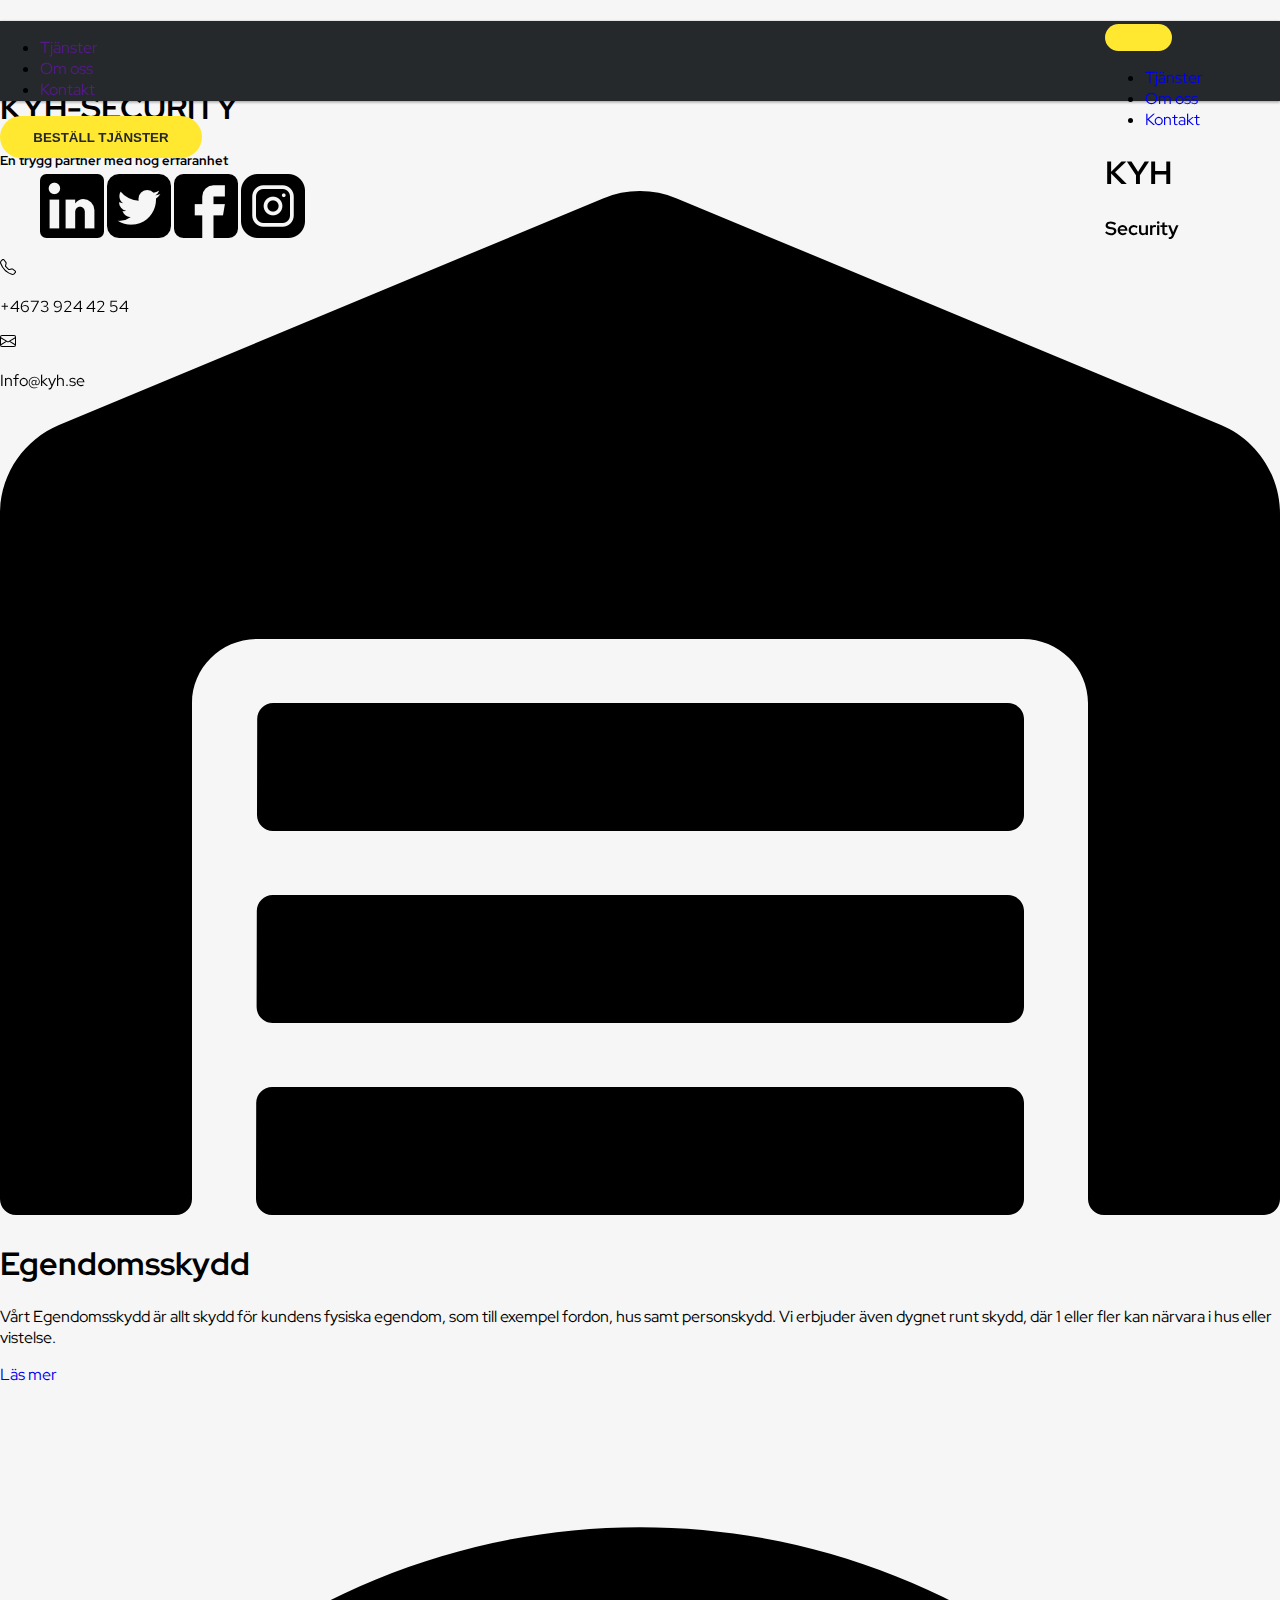
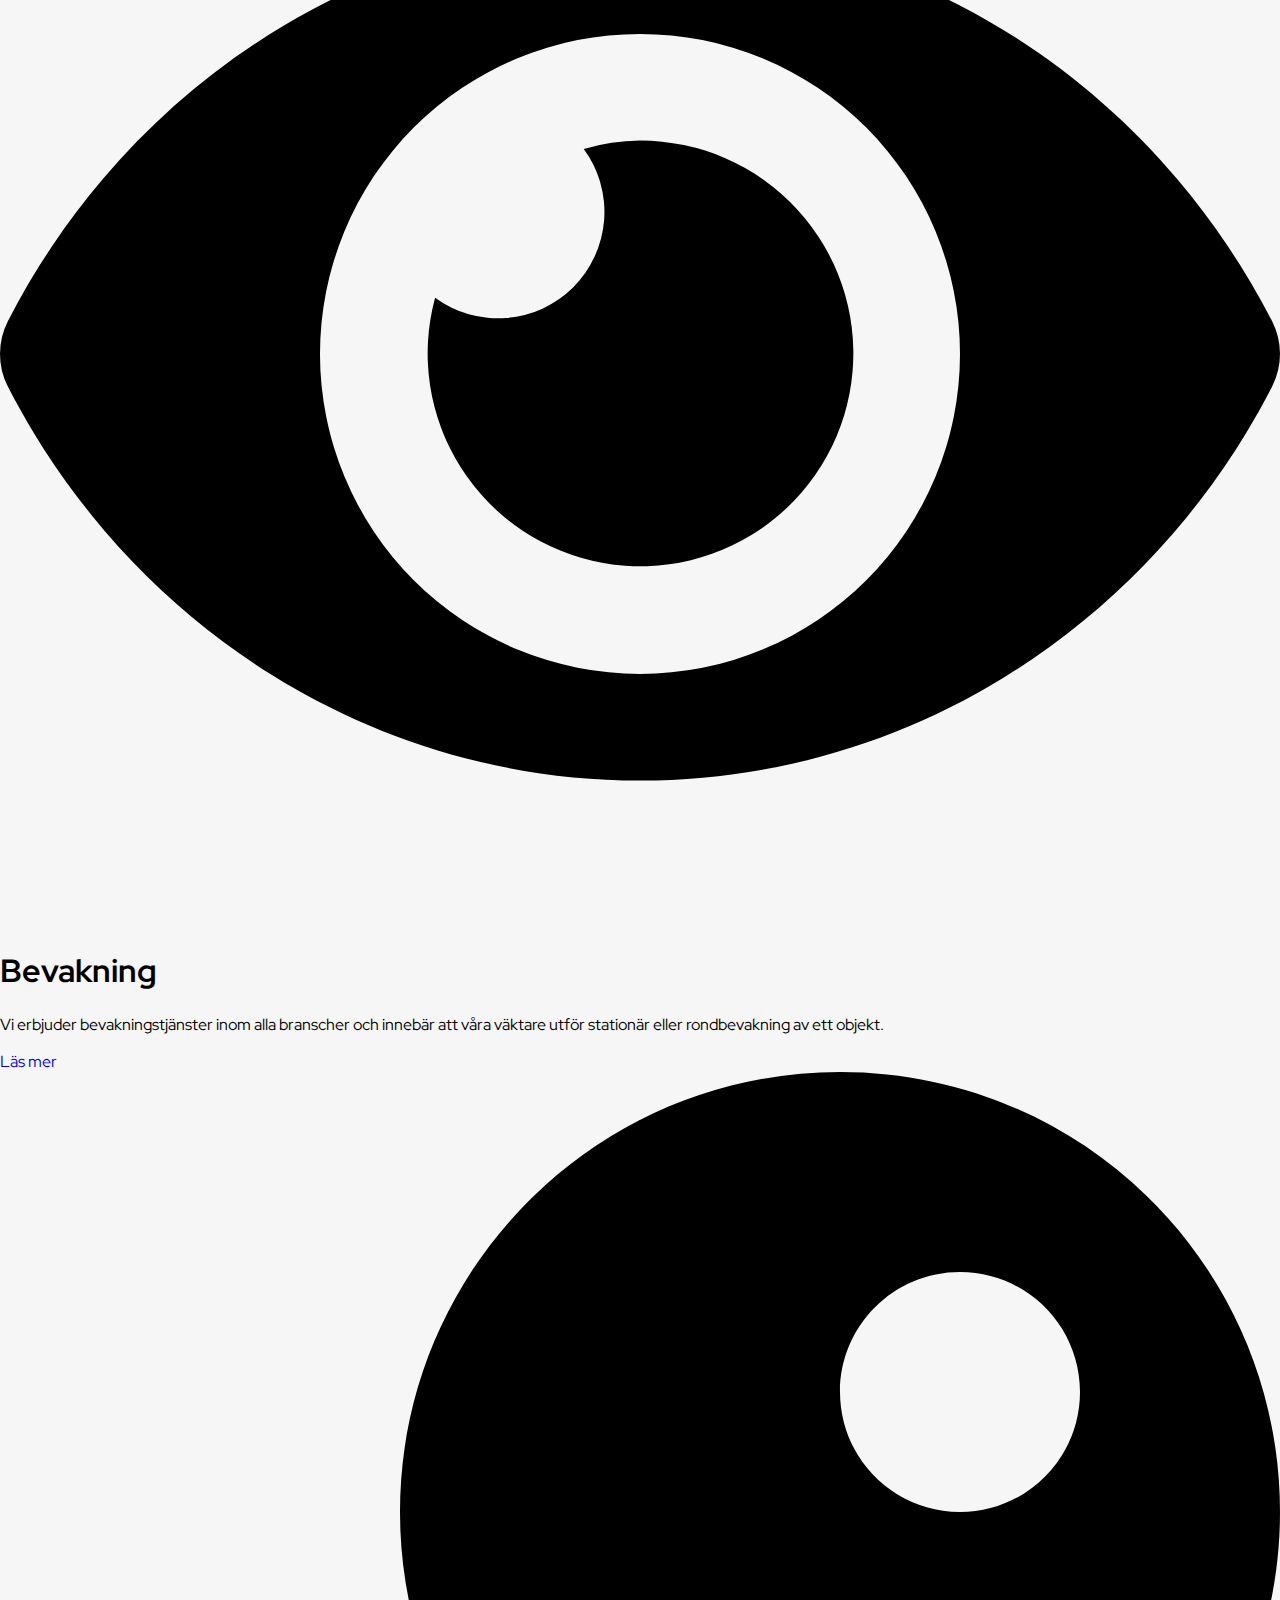
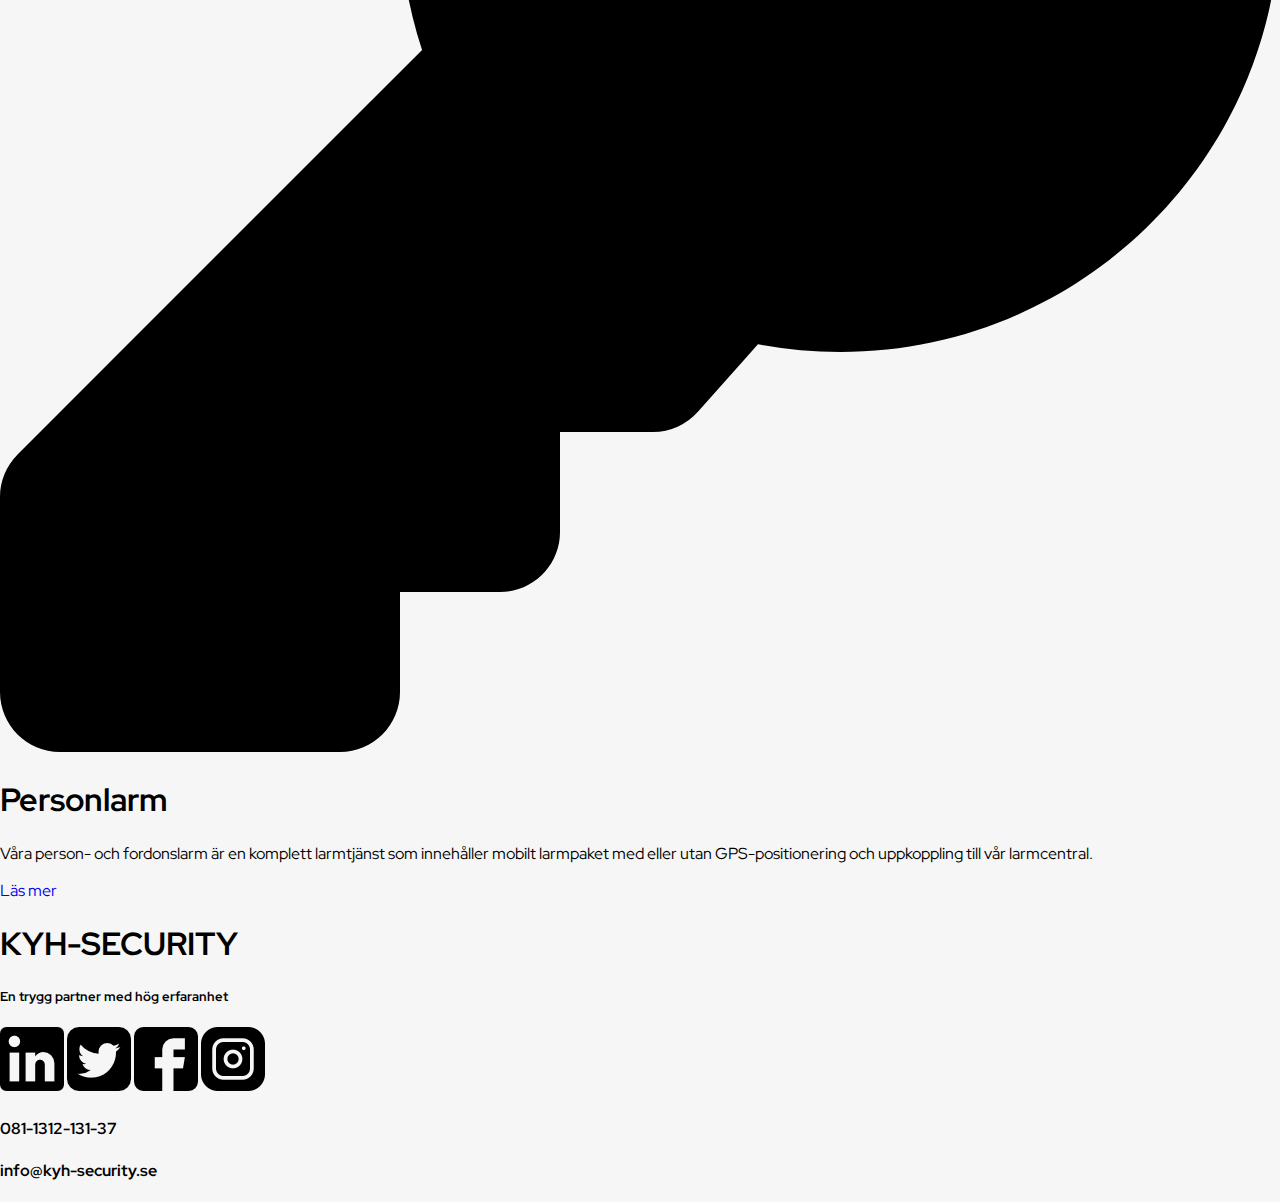
<file: sites/index.html>
<!DOCTYPE html>
<html lang="en">
  <head>
    <meta charset="UTF-8" />
    <meta http-equiv="X-UA-Compatible" content="IE=edge" />
    <meta name="viewport" content="width=device-width, initial-scale=1.0" />
    <link rel="stylesheet" href="../assets/css/style.css" />
    <title>Document</title>
  </head>
  <body>
    <header>
      <nav id="navbar" class="navbar">
        <div class="burger">
          <button id="toggle-btn">
            <div class="burger-item"></div>
            <div class="burger-item"></div>
            <div class="burger-item"></div>
          </button>
        </div>
        <div class="nav-links">
          <ul>
            <li class="list-item">
              <a href="./services.html">Tjänster</a>
            </li>
            <li class="list-item">
              <a href="./about.html">Om oss</a>
            </li>
            <li class="list-item">
              <a href="./contact.html">Kontakt</a>
            </li>
          </ul>
        </div>
        <div class="logo">
          <h1>KYH</h1>
          <h3>Security</h3>
        </div>
      </nav>
      <div id="toggle-menu" class="toggle-menu">
        <div class="toggle-link">
          <ul>
            <li class="toggle-list-item">
              <a href="">Tjänster</a>
            </li>
            <li class="toggle-list-item">
              <a href="">Om oss</a>
            </li>
            <li class="toggle-list-item">
              <a href="">Kontakt</a>
            </li>
          </ul>
        </div>
        <div class="toggle-btn">
          <button class="toggle-button">Beställ Tjänster</button>
        </div>
        <div class="devider">
          <div class="devider-item"></div>
        </div>
        <div class="toggle-contact">
          <div class="toggle-social-media">
            <ul>
              <a href="">
                <img src="../assets/img/linkedin-logo.png" alt="" />
              </a>
              <a href="">
                <img src="../assets/img/twitter-sign.png" alt="" />
              </a>
              <a href="">
                <img src="../assets/img/facebook(1).png" alt="" />
              </a>
              <a href="">
                <img src="../assets/img/instagram(1).png" alt="" />
              </a>
            </ul>
          </div>
          <div class="toggle-contact-icons">
            <div class="tel item">
              <svg
                xmlns="http://www.w3.org/2000/svg"
                width="16"
                height="16"
                fill="currentColor"
                class="bi bi-telephone"
                viewBox="0 0 16 16"
              >
                <path
                  d="M3.654 1.328a.678.678 0 0 0-1.015-.063L1.605 2.3c-.483.484-.661 1.169-.45 1.77a17.568 17.568 0 0 0 4.168 6.608 17.569 17.569 0 0 0 6.608 4.168c.601.211 1.286.033 1.77-.45l1.034-1.034a.678.678 0 0 0-.063-1.015l-2.307-1.794a.678.678 0 0 0-.58-.122l-2.19.547a1.745 1.745 0 0 1-1.657-.459L5.482 8.062a1.745 1.745 0 0 1-.46-1.657l.548-2.19a.678.678 0 0 0-.122-.58L3.654 1.328zM1.884.511a1.745 1.745 0 0 1 2.612.163L6.29 2.98c.329.423.445.974.315 1.494l-.547 2.19a.678.678 0 0 0 .178.643l2.457 2.457a.678.678 0 0 0 .644.178l2.189-.547a1.745 1.745 0 0 1 1.494.315l2.306 1.794c.829.645.905 1.87.163 2.611l-1.034 1.034c-.74.74-1.846 1.065-2.877.702a18.634 18.634 0 0 1-7.01-4.42 18.634 18.634 0 0 1-4.42-7.009c-.362-1.03-.037-2.137.703-2.877L1.885.511z"
                />
              </svg>
              <p>+4673 924 42 54</p>
            </div>
            <div class="mail item">
              <svg
                xmlns="http://www.w3.org/2000/svg"
                width="16"
                height="16"
                fill="currentColor"
                class="bi bi-envelope"
                viewBox="0 0 16 16"
              >
                <path
                  d="M0 4a2 2 0 0 1 2-2h12a2 2 0 0 1 2 2v8a2 2 0 0 1-2 2H2a2 2 0 0 1-2-2V4Zm2-1a1 1 0 0 0-1 1v.217l7 4.2 7-4.2V4a1 1 0 0 0-1-1H2Zm13 2.383-4.708 2.825L15 11.105V5.383Zm-.034 6.876-5.64-3.471L8 9.583l-1.326-.795-5.64 3.47A1 1 0 0 0 2 13h12a1 1 0 0 0 .966-.741ZM1 11.105l4.708-2.897L1 5.383v5.722Z"
                />
              </svg>
              <p>Info@kyh.se</p>
            </div>
          </div>
        </div>
      </div>
    </header>

    <main>
      <section class="header">
        <div class="header-text">
          <h1>Vi kan säkerhet.</h1>

        </div>
      </section>
      <section class="cards">
        <div class="card-header">
          <h1>KYH-SECURITY</h1>
          <h5>En trygg partner med hög erfaranhet</h5>
        </div>
        <div class="card-container">
          <div class="card-item c1">
            <svg aria-hidden="true" focusable="false" data-prefix="fas" data-icon="warehouse" class="svg-inline--fa fa-warehouse fa-w-20" role="img" xmlns="http://www.w3.org/2000/svg" viewBox="0 0 640 512"><path fill="currentColor" d="M504 352H136.4c-4.4 0-8 3.6-8 8l-.1 48c0 4.4 3.6 8 8 8H504c4.4 0 8-3.6 8-8v-48c0-4.4-3.6-8-8-8zm0 96H136.1c-4.4 0-8 3.6-8 8l-.1 48c0 4.4 3.6 8 8 8h368c4.4 0 8-3.6 8-8v-48c0-4.4-3.6-8-8-8zm0-192H136.6c-4.4 0-8 3.6-8 8l-.1 48c0 4.4 3.6 8 8 8H504c4.4 0 8-3.6 8-8v-48c0-4.4-3.6-8-8-8zm106.5-139L338.4 3.7a48.15 48.15 0 0 0-36.9 0L29.5 117C11.7 124.5 0 141.9 0 161.3V504c0 4.4 3.6 8 8 8h80c4.4 0 8-3.6 8-8V256c0-17.6 14.6-32 32.6-32h382.8c18 0 32.6 14.4 32.6 32v248c0 4.4 3.6 8 8 8h80c4.4 0 8-3.6 8-8V161.3c0-19.4-11.7-36.8-29.5-44.3z"></path></svg>
            <h1>Egendomsskydd</h1>
            <p>
              Vårt Egendomsskydd är allt skydd för kundens fysiska egendom, som
              till exempel fordon, hus samt personskydd. Vi erbjuder även dygnet runt skydd, där
              1 eller fler kan närvara i hus eller vistelse. 
            </p>
            <a id="a-link" href="./services.html">Läs mer</a>

          </div>
          <div class="card-item c2">
 
            <svg aria-hidden="true" focusable="false" data-prefix="fas" data-icon="eye" class="svg-inline--fa fa-eye fa-w-18" role="img" xmlns="http://www.w3.org/2000/svg" viewBox="0 0 576 512"><path fill="currentColor" d="M572.52 241.4C518.29 135.59 410.93 64 288 64S57.68 135.64 3.48 241.41a32.35 32.35 0 0 0 0 29.19C57.71 376.41 165.07 448 288 448s230.32-71.64 284.52-177.41a32.35 32.35 0 0 0 0-29.19zM288 400a144 144 0 1 1 144-144 143.93 143.93 0 0 1-144 144zm0-240a95.31 95.31 0 0 0-25.31 3.79 47.85 47.85 0 0 1-66.9 66.9A95.78 95.78 0 1 0 288 160z"></path></svg>
            <h1>Bevakning</h1>
            <p>
              Vi erbjuder bevakningstjänster inom alla branscher och
              innebär att våra väktare utför stationär eller rondbevakning av
              ett objekt. 
            </p>
            <a id="a-link" href="./services.html">Läs mer</a>
          </div>
          <div class="card-item c3">
            <svg aria-hidden="true" focusable="false" data-prefix="fas" data-icon="key" class="svg-inline--fa fa-key fa-w-16" role="img" xmlns="http://www.w3.org/2000/svg" viewBox="0 0 512 512"><path fill="currentColor" d="M512 176.001C512 273.203 433.202 352 336 352c-11.22 0-22.19-1.062-32.827-3.069l-24.012 27.014A23.999 23.999 0 0 1 261.223 384H224v40c0 13.255-10.745 24-24 24h-40v40c0 13.255-10.745 24-24 24H24c-13.255 0-24-10.745-24-24v-78.059c0-6.365 2.529-12.47 7.029-16.971l161.802-161.802C163.108 213.814 160 195.271 160 176 160 78.798 238.797.001 335.999 0 433.488-.001 512 78.511 512 176.001zM336 128c0 26.51 21.49 48 48 48s48-21.49 48-48-21.49-48-48-48-48 21.49-48 48z"></path></svg>
            <h1>Personlarm</h1>
            <p>
              Våra person- och fordonslarm är en komplett larmtjänst som innehåller
              mobilt larmpaket med eller utan GPS-positionering och uppkoppling till vår larmcentral.
             
            </p>
            <a id="a-link" href="./services.html">Läs mer</a>

          </div>
        </div>

      </section>
    </main>


    <footer>
      <div class="display-text">
        <h1>KYH-SECURITY</h1>
        <h5>En trygg partner med hög erfaranhet</h5>
      </div>
      <div class="social-media">
        <a href="">
          <img src="../assets/img/linkedin-logo.png" alt="" />
        </a>
        <a href="">
          <img src="../assets/img/twitter-sign.png" alt="" />
        </a>
        <a href="">
          <img src="../assets/img/facebook(1).png" alt="" />
        </a>
        <a href="">
          <img src="../assets/img/instagram(1).png" alt="" />
        </a>
      </div>
      <div class="contact">
        <h4>081-1312-131-37</h4>
        <h4>info@kyh-security.se</h4>
      </div>
    </footer>



    <script src="/script.js"></script>
  </body>
</html>
<!--





-->
</file>
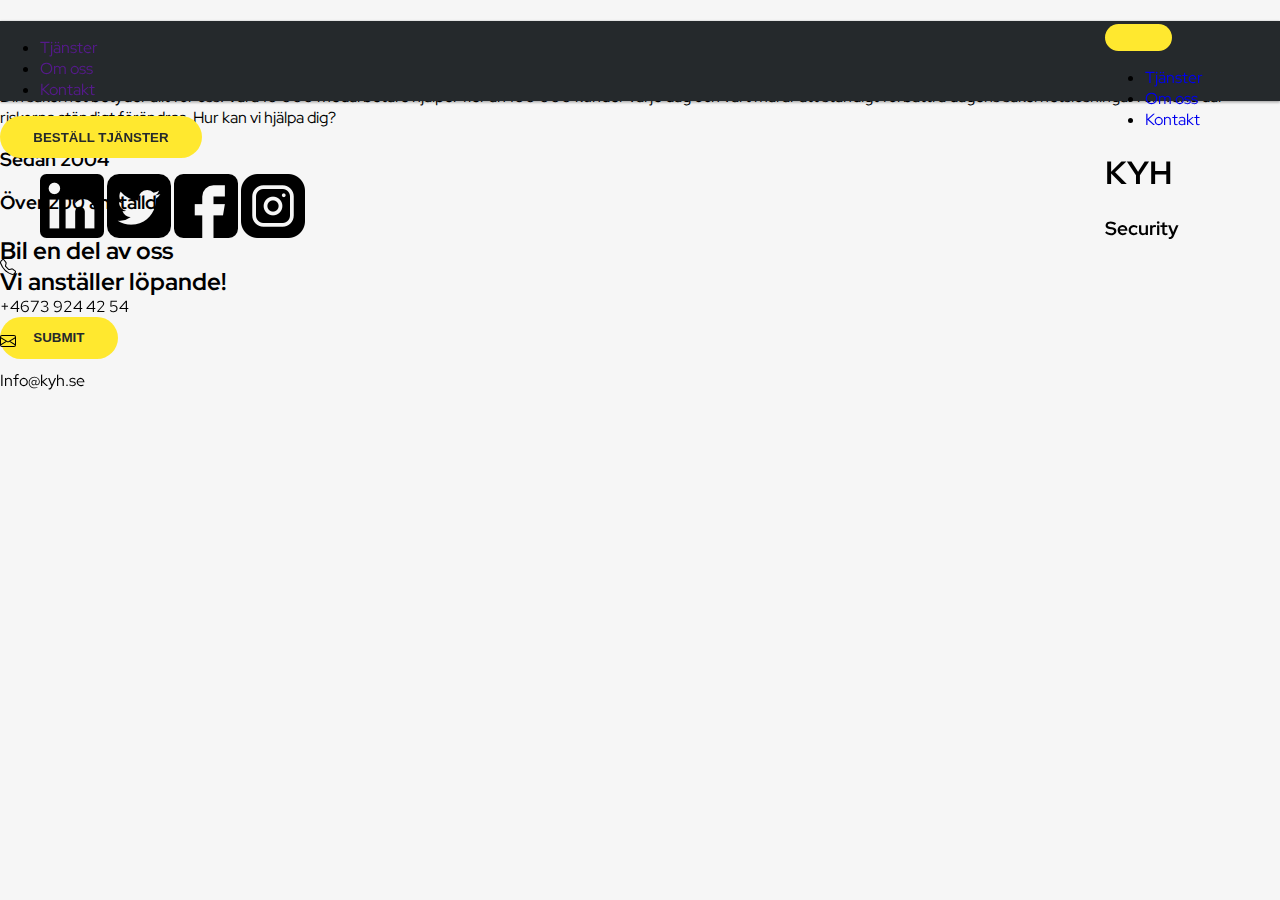
<file: about.html>
<!DOCTYPE html>
<html lang="en">
<head>
    <meta charset="UTF-8">
    <meta http-equiv="X-UA-Compatible" content="IE=edge">
    <meta name="viewport" content="width=device-width, initial-scale=1.0">
    <link rel="stylesheet" href="../assets/css/style.css"/>
    <title>kyh-security</title>
</head>
<body>

    <div class="container">
        <header>
            <nav id="navbar" class="navbar">
              <div class="burger">
                <button id="toggle-btn">
                  <div class="burger-item"></div>
                  <div class="burger-item"></div>
                  <div class="burger-item"></div>
                </button>
              </div>
              <div class="nav-links">
                <ul>
                  <li class="list-item">
                    <a href="./services.html">Tjänster</a>
                  </li>
                  <li class="list-item">
                    <a href="./about.html">Om oss</a>
                  </li>
                  <li class="list-item">
                    <a href="./contact.html">Kontakt</a>
                  </li>
                </ul>
              </div>
              <div class="logo">
                <h1>KYH</h1>
                <h3>Security</h3>
              </div>
            </nav>
            <div id="toggle-menu" class="toggle-menu">
              <div class="toggle-link">
                <ul>
                  <li class="toggle-list-item">
                    <a href="">Tjänster</a>
                  </li>
                  <li class="toggle-list-item">
                    <a href="">Om oss</a>
                  </li>
                  <li class="toggle-list-item">
                    <a href="">Kontakt</a>
                  </li>
                </ul>
              </div>
              <div class="toggle-btn">
                <button class="toggle-button">Beställ Tjänster</button>
              </div>
              <div class="devider">
                <div class="devider-item"></div>
              </div>
              <div class="toggle-contact">
                <div class="toggle-social-media">
                  <ul>
                    <a href="">
                      <img src="../assets/img/linkedin-logo.png" alt="" />
                    </a>
                    <a href="">
                      <img src="../assets/img/twitter-sign.png" alt="" />
                    </a>
                    <a href="">
                      <img src="../assets/img/facebook(1).png" alt="" />
                    </a>
                    <a href="">
                      <img src="../assets/img/instagram(1).png" alt="" />
                    </a>
                  </ul>
                </div>
                <div class="toggle-contact-icons">
                  <div class="tel item">
                    <svg
                      xmlns="http://www.w3.org/2000/svg"
                      width="16"
                      height="16"
                      fill="currentColor"
                      class="bi bi-telephone"
                      viewBox="0 0 16 16"
                    >
                      <path
                        d="M3.654 1.328a.678.678 0 0 0-1.015-.063L1.605 2.3c-.483.484-.661 1.169-.45 1.77a17.568 17.568 0 0 0 4.168 6.608 17.569 17.569 0 0 0 6.608 4.168c.601.211 1.286.033 1.77-.45l1.034-1.034a.678.678 0 0 0-.063-1.015l-2.307-1.794a.678.678 0 0 0-.58-.122l-2.19.547a1.745 1.745 0 0 1-1.657-.459L5.482 8.062a1.745 1.745 0 0 1-.46-1.657l.548-2.19a.678.678 0 0 0-.122-.58L3.654 1.328zM1.884.511a1.745 1.745 0 0 1 2.612.163L6.29 2.98c.329.423.445.974.315 1.494l-.547 2.19a.678.678 0 0 0 .178.643l2.457 2.457a.678.678 0 0 0 .644.178l2.189-.547a1.745 1.745 0 0 1 1.494.315l2.306 1.794c.829.645.905 1.87.163 2.611l-1.034 1.034c-.74.74-1.846 1.065-2.877.702a18.634 18.634 0 0 1-7.01-4.42 18.634 18.634 0 0 1-4.42-7.009c-.362-1.03-.037-2.137.703-2.877L1.885.511z"
                      />
                    </svg>
                    <p>+4673 924 42 54</p>
                  </div>
                  <div class="mail item">
                    <svg
                      xmlns="http://www.w3.org/2000/svg"
                      width="16"
                      height="16"
                      fill="currentColor"
                      class="bi bi-envelope"
                      viewBox="0 0 16 16"
                    >
                      <path
                        d="M0 4a2 2 0 0 1 2-2h12a2 2 0 0 1 2 2v8a2 2 0 0 1-2 2H2a2 2 0 0 1-2-2V4Zm2-1a1 1 0 0 0-1 1v.217l7 4.2 7-4.2V4a1 1 0 0 0-1-1H2Zm13 2.383-4.708 2.825L15 11.105V5.383Zm-.034 6.876-5.64-3.471L8 9.583l-1.326-.795-5.64 3.47A1 1 0 0 0 2 13h12a1 1 0 0 0 .966-.741ZM1 11.105l4.708-2.897L1 5.383v5.722Z"
                      />
                    </svg>
                    <p>Info@kyh.se</p>
                  </div>
                </div>
              </div>
            </div>
        </header>


        <main>
          
          <div class="about">
            
            <div class="Intro">
                <div class="photo"></div>
                <h1 class="titel">Vem är vi?</h1>
                <p class="text">Din säkerhet betyder allt för oss. Våra 10 000 medarbetare hjälper fler än 100 000 kunder varje dag och vårt mål är att ständigt förbättra dagens säkerhetslösningar i en värld där riskerna ständigt förändras. Hur kan vi hjälpa dig? </p>
              </div>

            <div class="us">
                <div class="b1">
                  <div class="companyIcon"></div><h3 class="sedan">Sedan 2004</h3>
                </div>
                <div class="b1">
                  <div class="usIcon"></div><h3 class="oover">Över 200 anställda</h3>
                </div>
                <div class="photo_1"></div>
                <div class="apply">
                    <h2>Bil en del av oss
                        <br> Vi anställer löpande!
                    </h2>
                    <button>Submit</button>
                </div>
              </div>
          </div>
        </main>
    </div>
    

</body>
</html>
</file>
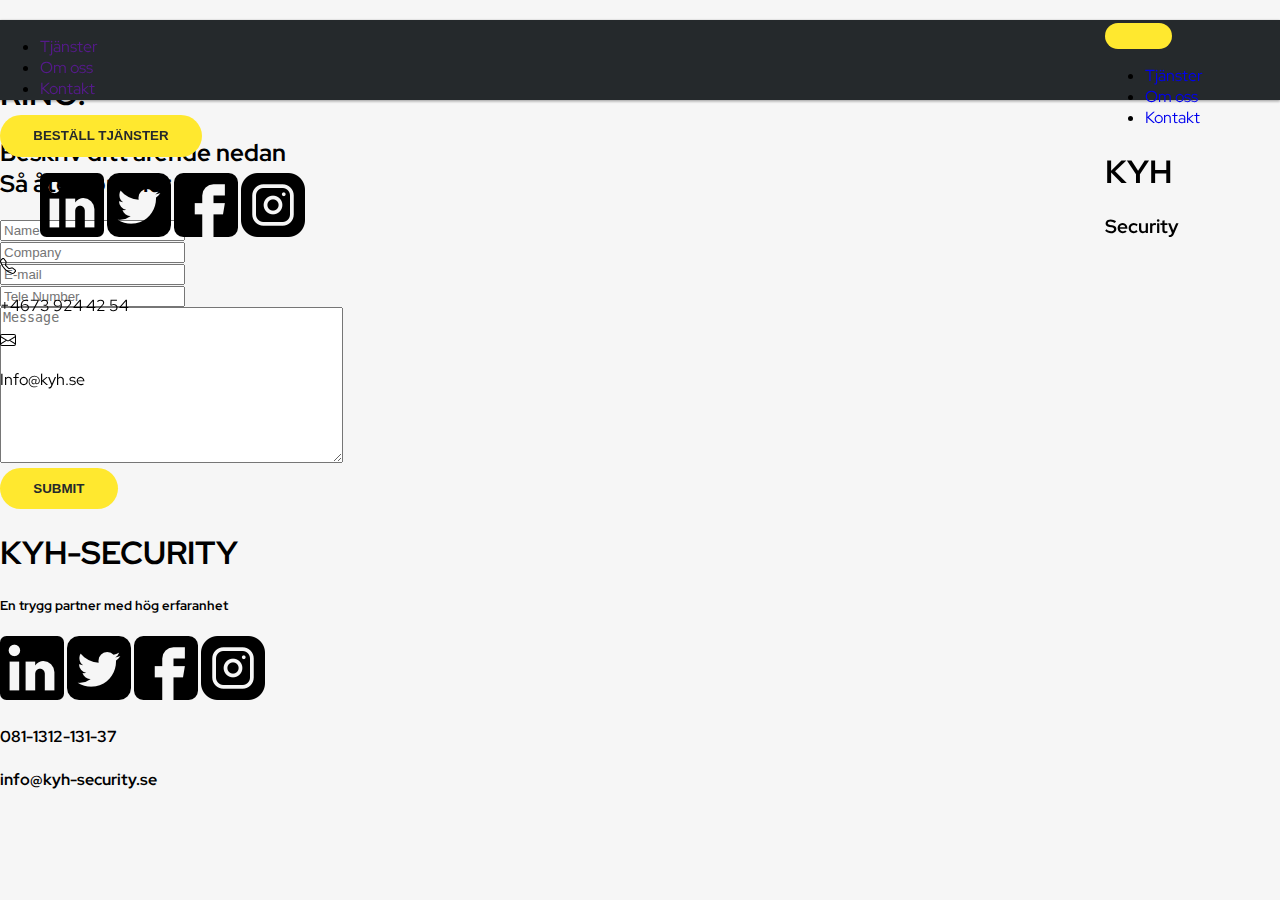
<file: contact.html>
<!DOCTYPE html>
<html lang="en">
<head>
    <meta charset="UTF-8">
    <meta http-equiv="X-UA-Compatible" content="IE=edge">
    <meta name="viewport" content="width=device-width, initial-scale=1.0">
    <link rel="stylesheet" href="../assets/css/style.css"/>
    <title>kyh-security contact</title>
</head>
<body>

    <div class="container">

        <header>
            <nav id="navbar" class="navbar">
              <div class="burger">
                <button id="toggle-btn">
                  <div class="burger-item"></div>
                  <div class="burger-item"></div>
                  <div class="burger-item"></div>
                </button>
              </div>
              <div class="nav-links">
                <ul>
                  <li class="list-item">
                    <a href="./services.html">Tjänster</a>
                  </li>
                  <li class="list-item">
                    <a href="./about.html">Om oss</a>
                  </li>
                  <li class="list-item">
                    <a href="./contact.html">Kontakt</a>
                  </li>
                </ul>
              </div>
              <div class="logo">
                <h1>KYH</h1>
                <h3>Security</h3>
              </div>
            </nav>
            <div id="toggle-menu" class="toggle-menu">
              <div class="toggle-link">
                <ul>
                  <li class="toggle-list-item">
                    <a href="">Tjänster</a>
                  </li>
                  <li class="toggle-list-item">
                    <a href="">Om oss</a>
                  </li>
                  <li class="toggle-list-item">
                    <a href="">Kontakt</a>
                  </li>
                </ul>
              </div>
              <div class="toggle-btn">
                <button class="toggle-button">Beställ Tjänster</button>
              </div>
              <div class="devider">
                <div class="devider-item"></div>
              </div>
              <div class="toggle-contact">
                <div class="toggle-social-media">
                  <ul>
                    <a href="">
                      <img src="../assets/img/linkedin-logo.png" alt="" />
                    </a>
                    <a href="">
                      <img src="../assets/img/twitter-sign.png" alt="" />
                    </a>
                    <a href="">
                      <img src="../assets/img/facebook(1).png" alt="" />
                    </a>
                    <a href="">
                      <img src="../assets/img/instagram(1).png" alt="" />
                    </a>
                  </ul>
                </div>
                <div class="toggle-contact-icons">
                  <div class="tel item">
                    <svg
                      xmlns="http://www.w3.org/2000/svg"
                      width="16"
                      height="16"
                      fill="currentColor"
                      class="bi bi-telephone"
                      viewBox="0 0 16 16"
                    >
                      <path
                        d="M3.654 1.328a.678.678 0 0 0-1.015-.063L1.605 2.3c-.483.484-.661 1.169-.45 1.77a17.568 17.568 0 0 0 4.168 6.608 17.569 17.569 0 0 0 6.608 4.168c.601.211 1.286.033 1.77-.45l1.034-1.034a.678.678 0 0 0-.063-1.015l-2.307-1.794a.678.678 0 0 0-.58-.122l-2.19.547a1.745 1.745 0 0 1-1.657-.459L5.482 8.062a1.745 1.745 0 0 1-.46-1.657l.548-2.19a.678.678 0 0 0-.122-.58L3.654 1.328zM1.884.511a1.745 1.745 0 0 1 2.612.163L6.29 2.98c.329.423.445.974.315 1.494l-.547 2.19a.678.678 0 0 0 .178.643l2.457 2.457a.678.678 0 0 0 .644.178l2.189-.547a1.745 1.745 0 0 1 1.494.315l2.306 1.794c.829.645.905 1.87.163 2.611l-1.034 1.034c-.74.74-1.846 1.065-2.877.702a18.634 18.634 0 0 1-7.01-4.42 18.634 18.634 0 0 1-4.42-7.009c-.362-1.03-.037-2.137.703-2.877L1.885.511z"
                      />
                    </svg>
                    <p>+4673 924 42 54</p>
                  </div>
                  <div class="mail item">
                    <svg
                      xmlns="http://www.w3.org/2000/svg"
                      width="16"
                      height="16"
                      fill="currentColor"
                      class="bi bi-envelope"
                      viewBox="0 0 16 16"
                    >
                      <path
                        d="M0 4a2 2 0 0 1 2-2h12a2 2 0 0 1 2 2v8a2 2 0 0 1-2 2H2a2 2 0 0 1-2-2V4Zm2-1a1 1 0 0 0-1 1v.217l7 4.2 7-4.2V4a1 1 0 0 0-1-1H2Zm13 2.383-4.708 2.825L15 11.105V5.383Zm-.034 6.876-5.64-3.471L8 9.583l-1.326-.795-5.64 3.47A1 1 0 0 0 2 13h12a1 1 0 0 0 .966-.741ZM1 11.105l4.708-2.897L1 5.383v5.722Z"
                      />
                    </svg>
                    <p>Info@kyh.se</p>
                  </div>
                </div>
              </div>
            </div>
        </header>



        <main>

            
            <div class="contact">
                <div class="photo"></div>
                <div class="call">
                    
                    <h2>Vänta inte!</h2>
                    <h1>RING!</h1>
                    <div class="callIcon"></div>
                </div>
                <div class="messageForm">
                    <h2>Beskriv ditt ärende nedan <br> Så återkommer vi.</h2>
                    <form action="">
                      <div>
                        
                        <input type="text" placeholder="Name">
                        <br>
                        <input type="text" placeholder="Company"> 
                        <br>
                        <input type="email" placeholder="E-mail">
                        <br>
                        <input type="number" placeholder="Tele Number">
                        <br>
                        
                      </div>
                      <textarea name="message" id="" cols="40" rows="10" placeholder="Message"></textarea> <br>
                      <button>Submit</button>
                    </form>
                </div>
            </div>
    
    
            <footer>
              <div class="display-text">
                <h1>KYH-SECURITY</h1>
                <h5>En trygg partner med hög erfaranhet</h5>
              </div>
              <div class="social-media">
                <a href="">
                  <img src="../assets/img/linkedin-logo.png" alt="" />
                </a>
                <a href="">
                  <img src="../assets/img/twitter-sign.png" alt="" />
                </a>
                <a href="">
                  <img src="../assets/img/facebook(1).png" alt="" />
                </a>
                <a href="">
                  <img src="../assets/img/instagram(1).png" alt="" />
                </a>
              </div>
              <div class="contact">
                <h4>081-1312-131-37</h4>
                <h4>info@kyh-security.se</h4>
              </div>
            </footer>
        </main>
    </div>
    

</body>
</html>
</file>
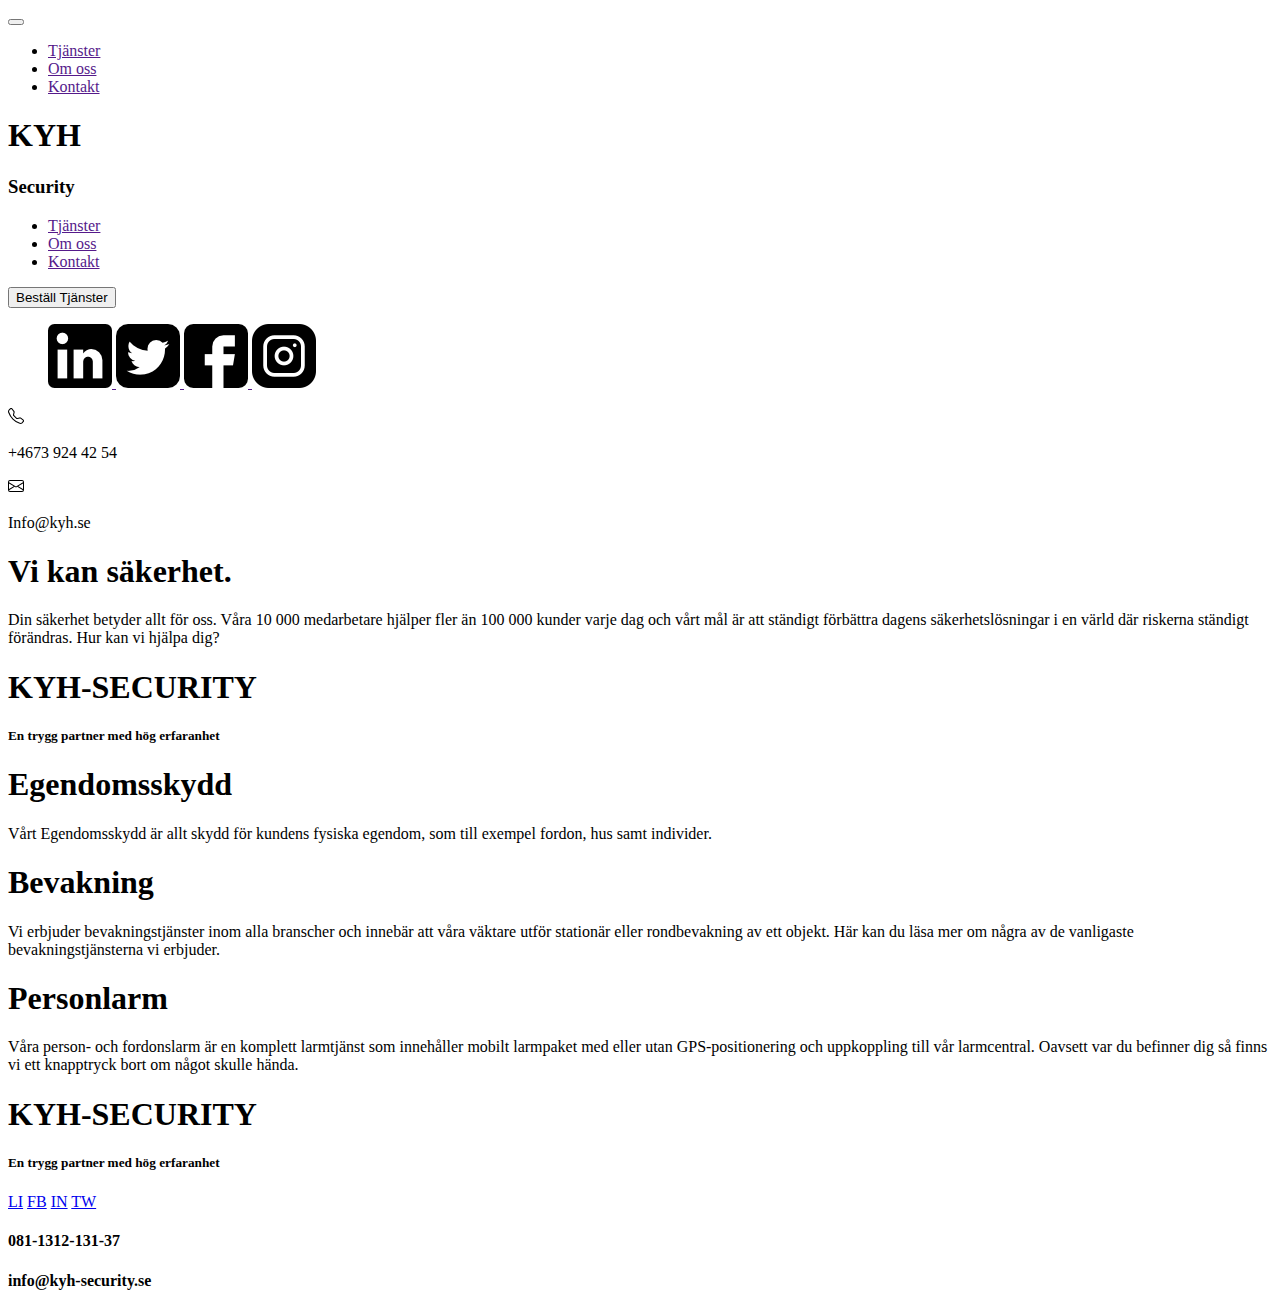
<file: inde22x.html>
<!DOCTYPE html>
<html lang="en">
  <head>
    <meta charset="UTF-8" />
    <meta http-equiv="X-UA-Compatible" content="IE=edge" />
    <meta name="viewport" content="width=device-width, initial-scale=1.0" />
    <link rel="stylesheet" href="/assets/css/style.scss">

    <title>kyh-security</title>
  </head>
  <body>

    <header>
      <nav id="navbar" class="navbar">
        <div class="burger">
          <button id="toggle-btn">
            <div class="burger-item"></div>
            <div class="burger-item"></div>
            <div class="burger-item"></div>
          </button>
        </div>
        <div class="nav-links">
          <ul>
            <li class="list-item">
              <a href="">Tjänster</a>
            </li>
            <li class="list-item">
              <a href="">Om oss</a>
            </li>
            <li class="list-item">
              <a href="">Kontakt</a>
            </li>
          </ul>
        </div>
        <div class="logo">
          <h1>KYH</h1>
          <h3>Security</h3>
        </div>
      </nav>
      <div id="toggle-menu" class="toggle-menu">
        <div class="toggle-link">
          <ul>
            <li class="toggle-list-item">
              <a href="">Tjänster</a>
            </li>
            <li class="toggle-list-item">
              <a href="">Om oss</a>
            </li>
            <li class="toggle-list-item">
              <a href="">Kontakt</a>
            </li>
          </ul>
        </div>
        <div class="toggle-btn">
          <button class="toggle-button">Beställ Tjänster</button>
        </div>
        <div class="devider">
          <div class="devider-item"></div>
        </div>
        <div class="toggle-contact">
          <div class="toggle-social-media">
            <ul>
              <a href="">
                <img src="../assets/img/linkedin-logo.png" alt="" />
              </a>
              <a href="">
                <img src="../assets/img/twitter-sign.png" alt="" />
              </a>
              <a href="">
                <img src="../assets/img/facebook(1).png" alt="" />
              </a>
              <a href="">
                <img src="../assets/img/instagram(1).png" alt="" />
              </a>
            </ul>
          </div>
          <div class="toggle-contact-icons">
            <div class="tel item">
              <svg
                xmlns="http://www.w3.org/2000/svg"
                width="16"
                height="16"
                fill="currentColor"
                class="bi bi-telephone"
                viewBox="0 0 16 16"
              >
                <path
                  d="M3.654 1.328a.678.678 0 0 0-1.015-.063L1.605 2.3c-.483.484-.661 1.169-.45 1.77a17.568 17.568 0 0 0 4.168 6.608 17.569 17.569 0 0 0 6.608 4.168c.601.211 1.286.033 1.77-.45l1.034-1.034a.678.678 0 0 0-.063-1.015l-2.307-1.794a.678.678 0 0 0-.58-.122l-2.19.547a1.745 1.745 0 0 1-1.657-.459L5.482 8.062a1.745 1.745 0 0 1-.46-1.657l.548-2.19a.678.678 0 0 0-.122-.58L3.654 1.328zM1.884.511a1.745 1.745 0 0 1 2.612.163L6.29 2.98c.329.423.445.974.315 1.494l-.547 2.19a.678.678 0 0 0 .178.643l2.457 2.457a.678.678 0 0 0 .644.178l2.189-.547a1.745 1.745 0 0 1 1.494.315l2.306 1.794c.829.645.905 1.87.163 2.611l-1.034 1.034c-.74.74-1.846 1.065-2.877.702a18.634 18.634 0 0 1-7.01-4.42 18.634 18.634 0 0 1-4.42-7.009c-.362-1.03-.037-2.137.703-2.877L1.885.511z"
                />
              </svg>
              <p>+4673 924 42 54</p>
            </div>
            <div class="mail item">
              <svg
                xmlns="http://www.w3.org/2000/svg"
                width="16"
                height="16"
                fill="currentColor"
                class="bi bi-envelope"
                viewBox="0 0 16 16"
              >
                <path
                  d="M0 4a2 2 0 0 1 2-2h12a2 2 0 0 1 2 2v8a2 2 0 0 1-2 2H2a2 2 0 0 1-2-2V4Zm2-1a1 1 0 0 0-1 1v.217l7 4.2 7-4.2V4a1 1 0 0 0-1-1H2Zm13 2.383-4.708 2.825L15 11.105V5.383Zm-.034 6.876-5.64-3.471L8 9.583l-1.326-.795-5.64 3.47A1 1 0 0 0 2 13h12a1 1 0 0 0 .966-.741ZM1 11.105l4.708-2.897L1 5.383v5.722Z"
                />
              </svg>
              <p>Info@kyh.se</p>
            </div>
          </div>
        </div>
      </div>
    </header>


    <main>
      <section class="header">
        <div class="header-text">
          <h1>Vi kan säkerhet.</h1>
          <p>
            Din säkerhet betyder allt för oss. Våra 10 000 medarbetare hjälper
            fler än 100 000 kunder varje dag och vårt mål är att ständigt
            förbättra dagens säkerhetslösningar i en värld där riskerna ständigt
            förändras. Hur kan vi hjälpa dig?
          </p>
        </div>
      </section>
      <section class="cards">
        <div class="card-header">
          <h1>KYH-SECURITY</h1>
          <h5>En trygg partner med hög erfaranhet</h5>
        </div>
        <div class="card-container">
          <div class="card-item c1">
            <h1>Egendomsskydd</h1>
            <p>
              Vårt Egendomsskydd är allt skydd för kundens fysiska egendom, som
              till exempel fordon, hus samt individer.
            </p>
          </div>
          <div class="card-item c2">
            <h1>Bevakning</h1>
            <p>
              Vi erbjuder bevakningstjänster inom alla branscher och
              innebär att våra väktare utför stationär eller rondbevakning av
              ett objekt. Här kan du läsa mer om några av de vanligaste
              bevakningstjänsterna vi erbjuder.
            </p>
          </div>
          <div class="card-item c3">
            <h1>Personlarm</h1>
            <p>
              Våra person- och fordonslarm är en komplett larmtjänst som innehåller
              mobilt larmpaket med eller utan GPS-positionering och uppkoppling till vår larmcentral.
              Oavsett var du befinner dig så finns vi ett knapptryck bort om något skulle hända.
            </p>
          </div>
        </div>

      </section>
    </main>

        <footer>
          <div class="kyh_security">
            <h1>KYH-SECURITY</h1>
            <h5>En trygg partner med hög erfaranhet</h5>
          </div>
          <div>
            <a href="Li">LI</a>
            <a href="Fa">FB</a>
            <a href="in">IN</a>
            <a href="Tw">TW</a>
          </div>
          <h4>081-1312-131-37</h4>
          <h4>info@kyh-security.se</h4>
        </footer>

    
  </body>
</html>
</file>
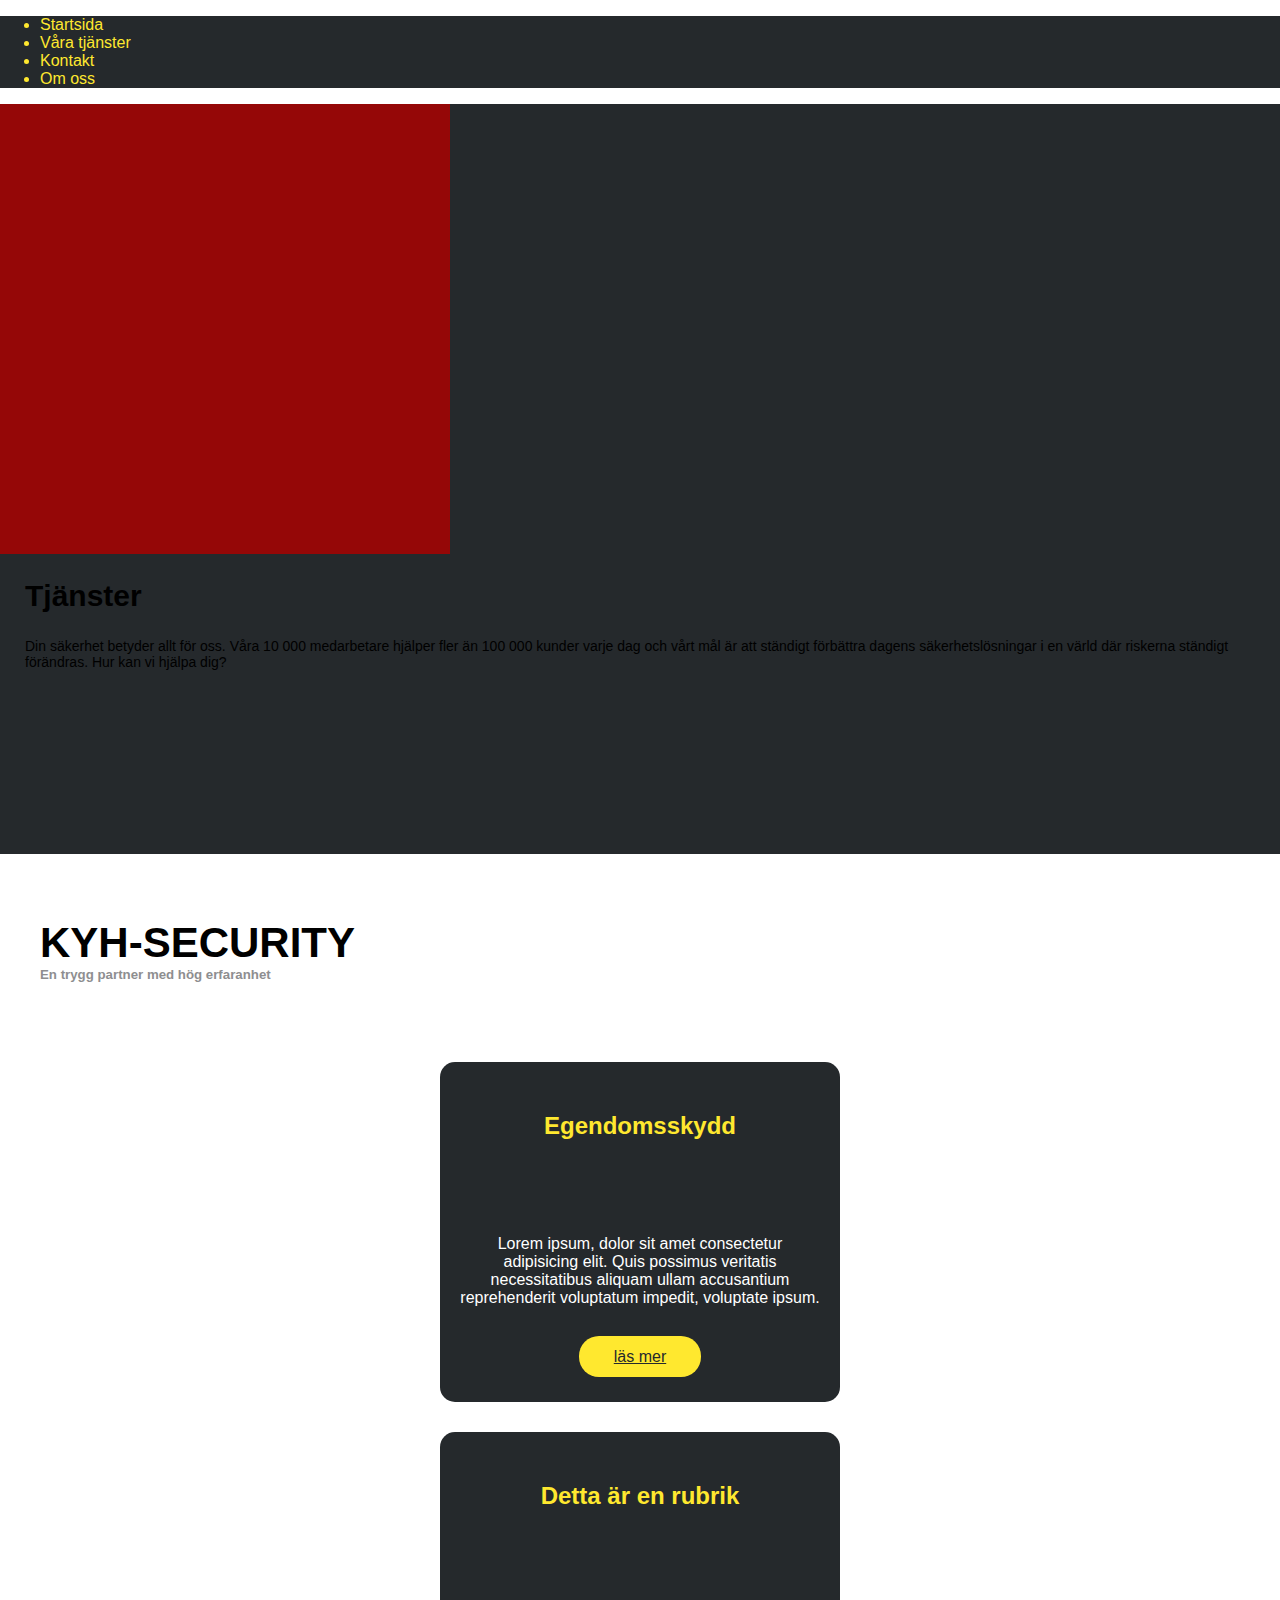
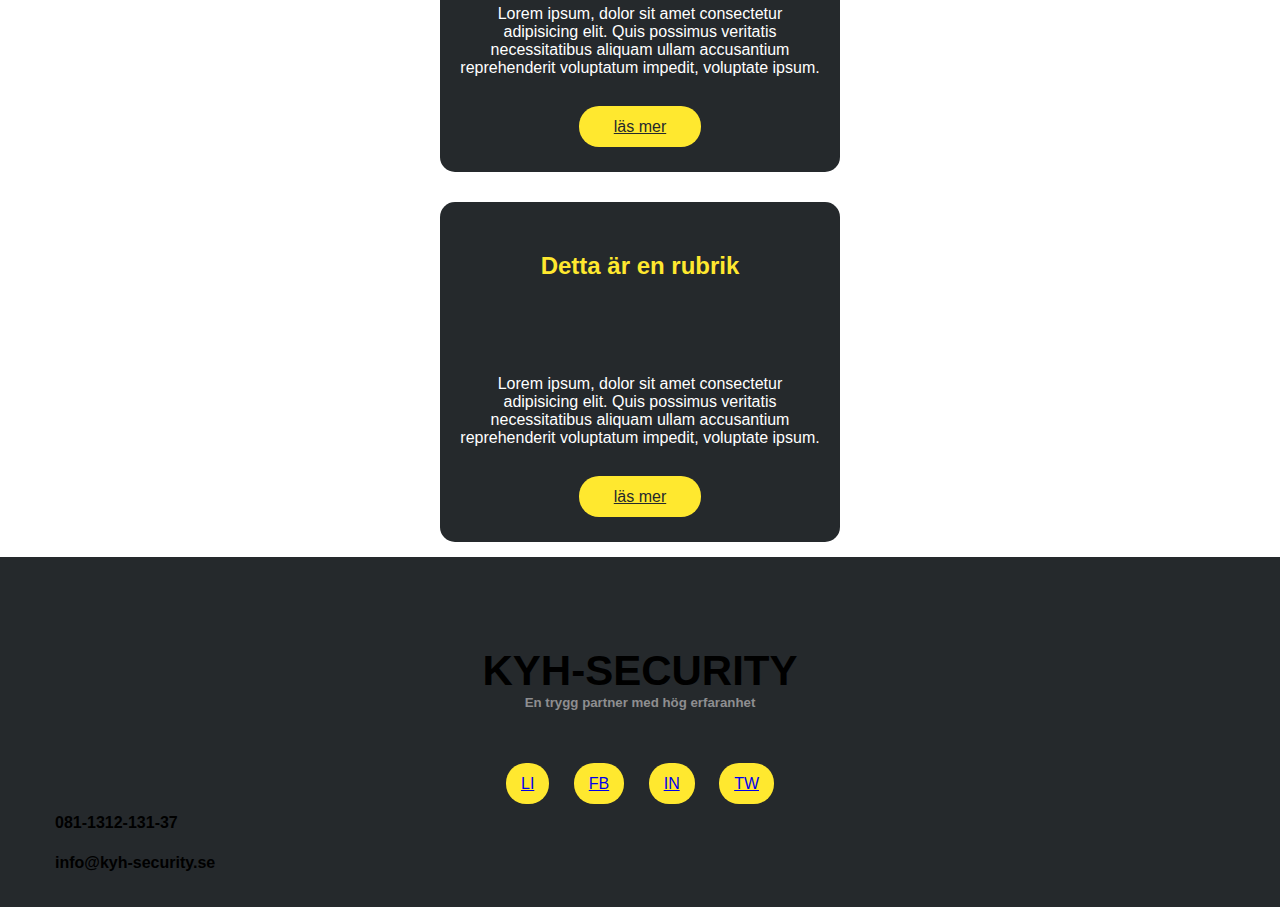
<file: services.html>
<!DOCTYPE html>
<html lang="en">
<head>
    <meta charset="UTF-8">
    <meta http-equiv="X-UA-Compatible" content="IE=edge">
    <meta name="viewport" content="width=device-width, initial-scale=1.0">
    <link rel="stylesheet" href="Stylegrupp.css">
    <title>kyh-security Services</title>
</head>
<body>

    <div class="container">


        <header>
            <div class="header__outer">
                <ul>
                    <li>Startsida</li>
                    <li>Våra tjänster</li>
                    <li>Kontakt</li>
                    <li>Om oss</li>
                </ul>
                
            </div>
        </header>


        <main>

            <section>
                <div class="bild"></div>
                <h1 class="sec_rubrik">Tjänster</h1>
                <p class="sec_text">Din säkerhet betyder allt för oss. Våra 10 000 medarbetare hjälper fler än 100 000 kunder varje dag och vårt mål är att ständigt förbättra dagens säkerhetslösningar i en värld där riskerna ständigt förändras. Hur kan vi hjälpa dig? </p>
            </section>

            <div class="kyh_security">
                <h1>KYH-SECURITY</h1>
                <H5>En trygg partner med hög erfaranhet</H5>
            </div>


            <div class="section_ett">
                
                <div class="card_section">
                    <div class="card">
                        <div class="card_img"></div>
                        <h2 class="card_rubrik">Egendomsskydd</h2>
                        <p class="card_text">Lorem ipsum, dolor sit amet consectetur adipisicing elit. Quis possimus veritatis necessitatibus aliquam ullam accusantium reprehenderit voluptatum impedit, voluptate ipsum.</p>
                        <a href="#Link">läs mer</a>
                    </div>
                    <div class="card">
                        <div class="card_img"></div>
                        <h2 class="card_rubrik">Detta är en rubrik</h2>
                        <p class="card_text">Lorem ipsum, dolor sit amet consectetur adipisicing elit. Quis possimus veritatis necessitatibus aliquam ullam accusantium reprehenderit voluptatum impedit, voluptate ipsum.</p>
                        <a href="#Link">läs mer</a>
                    </div>
                    <div class="card">
                        <div class="card_img"></div>
                        <h2 class="card_rubrik">Detta är en rubrik</h2>
                        <p class="card_text">Lorem ipsum, dolor sit amet consectetur adipisicing elit. Quis possimus veritatis necessitatibus aliquam ullam accusantium reprehenderit voluptatum impedit, voluptate ipsum.</p>
                        <a href="#Link">läs mer</a>
                        
                    </div>
                </div>
            </div>
            
    
            
            
    
    
            <footer>
                <div class="kyh_security">
                    <h1>KYH-SECURITY</h1>
                    <H5>En trygg partner med hög erfaranhet</H5>
                </div>
                <div>
                    <a href="Li">LI</a>
                    <a href="Fa">FB</a>
                    <a href="in">IN</a>
                    <a href="Tw">TW</a>
                </div>
                <h4>081-1312-131-37</h4>
                <h4>info@kyh-security.se</h4>
            </footer>
        </main>
    </div>
    

</body>
</html>
</file>
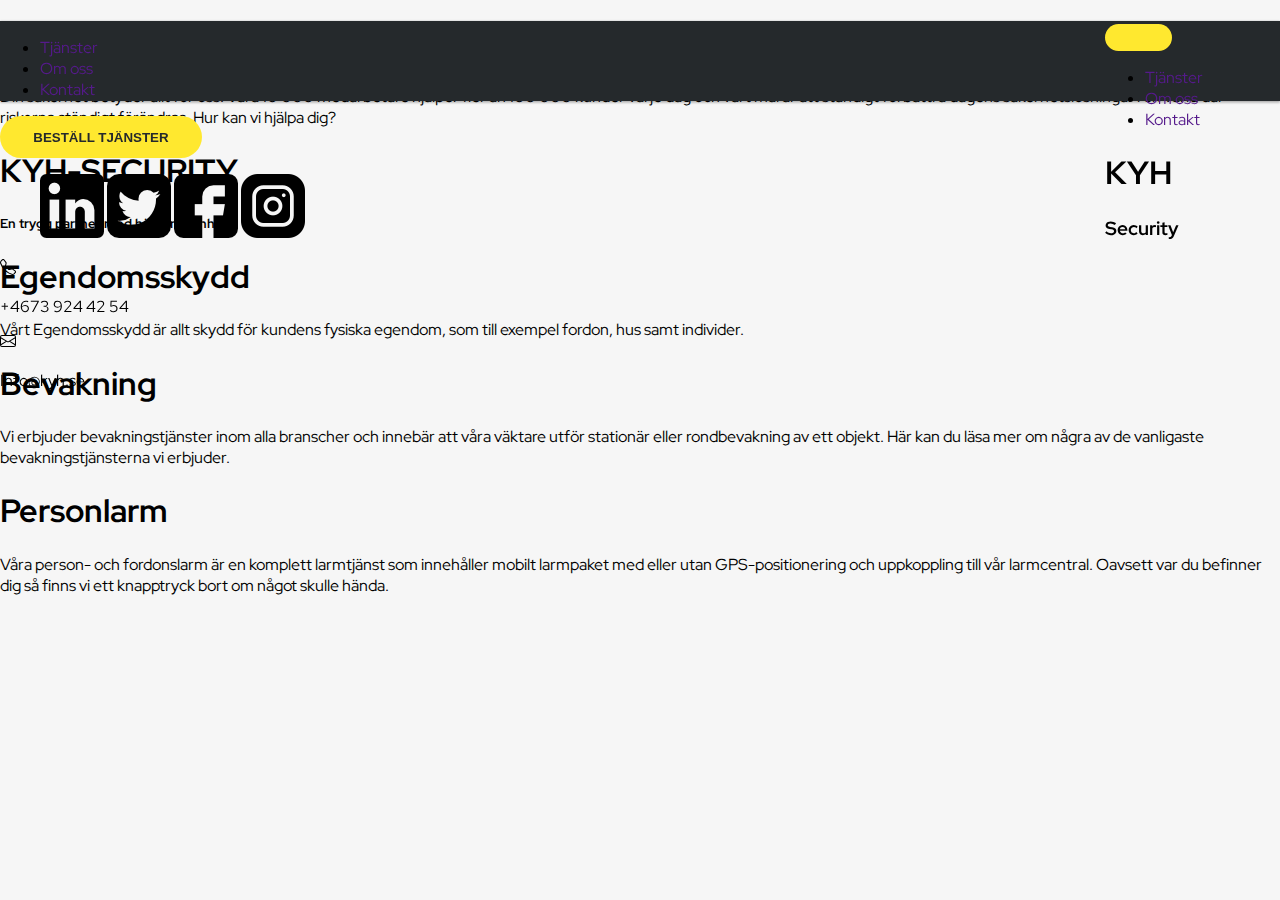
<file: sites/navbar.html>
<!DOCTYPE html>
<html lang="en">
  <head>
    <meta charset="UTF-8" />
    <meta http-equiv="X-UA-Compatible" content="IE=edge" />
    <meta name="viewport" content="width=device-width, initial-scale=1.0" />
    <link rel="stylesheet" href="../assets/css/style.css" />
    <title>Document</title>
  </head>
  <body>
    <header>
      <nav id="navbar" class="navbar">
        <div class="burger">
          <button id="toggle-btn">
            <div class="burger-item"></div>
            <div class="burger-item"></div>
            <div class="burger-item"></div>
          </button>
        </div>
        <div class="nav-links">
          <ul>
            <li class="list-item">
              <a href="">Tjänster</a>
            </li>
            <li class="list-item">
              <a href="">Om oss</a>
            </li>
            <li class="list-item">
              <a href="">Kontakt</a>
            </li>
          </ul>
        </div>
        <div class="logo">
          <h1>KYH</h1>
          <h3>Security</h3>
        </div>
      </nav>
      <div id="toggle-menu" class="toggle-menu">
        <div class="toggle-link">
          <ul>
            <li class="toggle-list-item">
              <a href="">Tjänster</a>
            </li>
            <li class="toggle-list-item">
              <a href="">Om oss</a>
            </li>
            <li class="toggle-list-item">
              <a href="">Kontakt</a>
            </li>
          </ul>
        </div>
        <div class="toggle-btn">
          <button class="toggle-button">Beställ Tjänster</button>
        </div>
        <div class="devider">
          <div class="devider-item"></div>
        </div>
        <div class="toggle-contact">
          <div class="toggle-social-media">
            <ul>
              <a href="">
                <img src="../assets/img/linkedin-logo.png" alt="" />
              </a>
              <a href="">
                <img src="../assets/img/twitter-sign.png" alt="" />
              </a>
              <a href="">
                <img src="../assets/img/facebook(1).png" alt="" />
              </a>
              <a href="">
                <img src="../assets/img/instagram(1).png" alt="" />
              </a>
            </ul>
          </div>
          <div class="toggle-contact-icons">
            <div class="tel item">
              <svg
                xmlns="http://www.w3.org/2000/svg"
                width="16"
                height="16"
                fill="currentColor"
                class="bi bi-telephone"
                viewBox="0 0 16 16"
              >
                <path
                  d="M3.654 1.328a.678.678 0 0 0-1.015-.063L1.605 2.3c-.483.484-.661 1.169-.45 1.77a17.568 17.568 0 0 0 4.168 6.608 17.569 17.569 0 0 0 6.608 4.168c.601.211 1.286.033 1.77-.45l1.034-1.034a.678.678 0 0 0-.063-1.015l-2.307-1.794a.678.678 0 0 0-.58-.122l-2.19.547a1.745 1.745 0 0 1-1.657-.459L5.482 8.062a1.745 1.745 0 0 1-.46-1.657l.548-2.19a.678.678 0 0 0-.122-.58L3.654 1.328zM1.884.511a1.745 1.745 0 0 1 2.612.163L6.29 2.98c.329.423.445.974.315 1.494l-.547 2.19a.678.678 0 0 0 .178.643l2.457 2.457a.678.678 0 0 0 .644.178l2.189-.547a1.745 1.745 0 0 1 1.494.315l2.306 1.794c.829.645.905 1.87.163 2.611l-1.034 1.034c-.74.74-1.846 1.065-2.877.702a18.634 18.634 0 0 1-7.01-4.42 18.634 18.634 0 0 1-4.42-7.009c-.362-1.03-.037-2.137.703-2.877L1.885.511z"
                />
              </svg>
              <p>+4673 924 42 54</p>
            </div>
            <div class="mail item">
              <svg
                xmlns="http://www.w3.org/2000/svg"
                width="16"
                height="16"
                fill="currentColor"
                class="bi bi-envelope"
                viewBox="0 0 16 16"
              >
                <path
                  d="M0 4a2 2 0 0 1 2-2h12a2 2 0 0 1 2 2v8a2 2 0 0 1-2 2H2a2 2 0 0 1-2-2V4Zm2-1a1 1 0 0 0-1 1v.217l7 4.2 7-4.2V4a1 1 0 0 0-1-1H2Zm13 2.383-4.708 2.825L15 11.105V5.383Zm-.034 6.876-5.64-3.471L8 9.583l-1.326-.795-5.64 3.47A1 1 0 0 0 2 13h12a1 1 0 0 0 .966-.741ZM1 11.105l4.708-2.897L1 5.383v5.722Z"
                />
              </svg>
              <p>Info@kyh.se</p>
            </div>
          </div>
        </div>
      </div>
    </header>

    <main>
      <section class="header">
        <div class="header-text">
          <h1>Vi kan säkerhet.</h1>
          <p>
            Din säkerhet betyder allt för oss. Våra 10 000 medarbetare hjälper
            fler än 100 000 kunder varje dag och vårt mål är att ständigt
            förbättra dagens säkerhetslösningar i en värld där riskerna ständigt
            förändras. Hur kan vi hjälpa dig?
          </p>
        </div>
      </section>
      <section class="cards">
        <div class="card-header">
          <h1>KYH-SECURITY</h1>
          <h5>En trygg partner med hög erfaranhet</h5>
        </div>
        <div class="card-container">
          <div class="card-item c1">
            <h1>Egendomsskydd</h1>
            <p>
              Vårt Egendomsskydd är allt skydd för kundens fysiska egendom, som
              till exempel fordon, hus samt individer.
            </p>
          </div>
          <div class="card-item c2">
            <h1>Bevakning</h1>
            <p>
              Vi erbjuder bevakningstjänster inom alla branscher och
              innebär att våra väktare utför stationär eller rondbevakning av
              ett objekt. Här kan du läsa mer om några av de vanligaste
              bevakningstjänsterna vi erbjuder.
            </p>
          </div>
          <div class="card-item c3">
            <h1>Personlarm</h1>
            <p>
              Våra person- och fordonslarm är en komplett larmtjänst som innehåller
              mobilt larmpaket med eller utan GPS-positionering och uppkoppling till vår larmcentral.
              Oavsett var du befinner dig så finns vi ett knapptryck bort om något skulle hända.
            </p>
          </div>
        </div>

      </section>
    </main>






    <script>
      const toggle = document.getElementById("toggle-btn");
      toggle.addEventListener("click", () => {
        let toggleTheMenu = document.getElementById("toggle-menu");
        toggleTheMenu.classList.toggle("active-toggle");
      });
    </script>
  </body>
</html>
<!--
    <footer>
      <div class="kyh_security">
        <h1>KYH-SECURITY</h1>
        <h5>En trygg partner med hög erfaranhet</h5>
      </div>
      <div>
        <a href="Li">
          
        </a>
        <a href="Fa">

        </a>
        <a href="in">

        </a>
        <a href="Tw">

        </a>
      </div>
      <h4>081-1312-131-37</h4>
      <h4>info@kyh-security.se</h4>
    </footer>




-->
</file>
<file: assets/css/style.css>
@import url("https://fonts.googleapis.com/css2?family=Red+Hat+Display:wght@300;400;500;600;700;800;900&display=swap");
body {
  margin: 0;
  background: #F6F6F6;
  font-style: normal;
  font-family: 'Red Hat Display', sans-serif;
}

body header {
  width: 100vw;
  position: fixed;
  -webkit-box-shadow: 0px 0px 2px rgba(0, 0, 0, 0.14), 0px 2px 2px rgba(0, 0, 0, 0.12), 0px 1px 3px rgba(0, 0, 0, 0.2);
          box-shadow: 0px 0px 2px rgba(0, 0, 0, 0.14), 0px 2px 2px rgba(0, 0, 0, 0.12), 0px 1px 3px rgba(0, 0, 0, 0.2);
}

a {
  text-decoration: none;
}

.fixed {
  position: fixed !important;
}

.hidden {
  display: none !important;
}

.show {
  display: -webkit-box !important;
  display: -ms-flexbox !important;
  display: flex !important;
}

.logo {
  width: 175px !important;
}

.current {
  border-bottom: 1px solid #FFE82F;
  padding: 0 0 5px 0;
}

button {
  border: 0;
  cursor: pointer;
  padding: 1em 2.5em;
  color: #25292C;
  font-weight: 600;
  text-transform: uppercase;
  border-radius: 40px;
  background: #FFE82F;
}

button:hover {
  opacity: 0.9;
}

.navigation {
  height: 80px;
  display: -webkit-box;
  display: -ms-flexbox;
  display: flex;
  -webkit-box-pack: justify;
      -ms-flex-pack: justify;
          justify-content: space-between;
  background: #25292C;
}

.navigation .navigation-header {
  width: 100vw;
  display: -webkit-box;
  display: -ms-flexbox;
  display: flex;
  -webkit-box-pack: justify;
      -ms-flex-pack: justify;
          justify-content: space-between;
}

#navigation-menu hr {
  display: none;
}

#toggleMobileMenuBtn {
  display: -webkit-box;
  display: -ms-flexbox;
  display: flex;
  -webkit-box-align: center;
      -ms-flex-align: center;
          align-items: center;
  margin-left: 20px;
  border: 0;
  background: none;
}

#toggleMobileMenuBtn #toggleIcon {
  color: #FFE82F;
  line-height: 0;
  font-size: 32px;
}

main .section-parallax-img {
  background-image: url("../img/station_tunnel.jpg");
  min-height: 75vh;
  background-attachment: fixed;
  background-position: center;
  background-position-y: 175%;
  background-repeat: no-repeat;
  background-size: cover;
}

main .landing-section {
  color: #25292C;
  background: #F6F6F6;
  padding: 5px 20vh 15px 20vh;
}

main .landing-section article {
  padding: 50px 0vh 50px 0vh;
}

main .landing-section h1 {
  margin: 0;
  padding: 0 0 15px 0;
  font-size: 32px;
}

main .landing-section p {
  margin: 0;
  color: #25292C;
}

#footer {
  display: -webkit-box;
  display: -ms-flexbox;
  display: flex;
  padding: 25px;
  -webkit-box-align: center;
      -ms-flex-align: center;
          align-items: center;
  -webkit-box-orient: vertical;
  -webkit-box-direction: normal;
      -ms-flex-direction: column;
          flex-direction: column;
  background: #25292C;
}

#footer h4 {
  margin: 0;
  color: #FFE82F;
  font-size: 32px;
  font-weight: 700;
}

#footer p {
  margin: 0;
  color: #AAAAAA;
  font-size: 12px;
}

#footer i {
  color: #FFE82F;
}

#footer a {
  color: #FFE82F;
}

#footer main {
  display: -webkit-box;
  display: -ms-flexbox;
  display: flex;
  -webkit-box-align: center;
      -ms-flex-align: center;
          align-items: center;
  -webkit-box-orient: vertical;
  -webkit-box-direction: normal;
      -ms-flex-direction: column;
          flex-direction: column;
}

#footer main section:first-child {
  padding: 25px 0px;
}

#footer main section:first-child i {
  font-size: 32px;
  margin: 0px 20px 0 20px;
}

#footer main section:nth-child(2) div {
  display: -webkit-box;
  display: -ms-flexbox;
  display: flex;
  -ms-flex-line-pack: center;
      align-content: center;
  padding: 10px 0 10px 0;
}

#footer main section:nth-child(2) div i {
  font-size: 22px;
}

#footer main section:nth-child(2) div a {
  margin: 0 0 0 15px;
}

#footer main section:nth-child(2) div:nth-child(2) {
  padding: 0 0 20px 0;
}

#footer hr {
  width: 30vw;
  border: 1px solid #FFE82F;
}

#footer footer {
  display: -webkit-box;
  display: -ms-flexbox;
  display: flex;
  -webkit-box-orient: vertical;
  -webkit-box-direction: normal;
      -ms-flex-direction: column;
          flex-direction: column;
  -webkit-box-align: center;
      -ms-flex-align: center;
          align-items: center;
  padding: 15px 0 0 0;
}

#footer footer img {
  height: 24px;
}

#footer footer p {
  margin: 0;
  color: #5D676F;
}

#footer footer p a {
  color: #46E2D7;
}

#footer footer p a:hover {
  border-bottom: 1px solid #46E2D7;
}

#footer footer .nerd-text {
  display: -webkit-box;
  display: -ms-flexbox;
  display: flex;
  -webkit-box-align: center;
      -ms-flex-align: center;
          align-items: center;
  -webkit-box-orient: horizontal;
  -webkit-box-direction: normal;
      -ms-flex-direction: row;
          flex-direction: row;
  padding: 10px 0 15px 0;
}

#footer footer .nerd-text img {
  min-height: 24px;
  -webkit-transition: min-height 0.25s ease-in-out;
  transition: min-height 0.25s ease-in-out;
}

#footer footer .nerd-text img:hover {
  min-height: 34px;
  -webkit-transition: min-height 0.25s ease-in-out;
  transition: min-height 0.25s ease-in-out;
}

#footer footer .nerd-text p {
  margin: 0 0 0 5px;
}

@media (max-width: 720px) {
  #navigation-menu {
    top: 80px;
    position: absolute;
    width: 100vw;
    height: calc(100vh - 80px);
    background: rgba(37, 41, 44, 0.9);
  }
  #navigation-menu ul {
    margin: 0;
    padding: 2em 0em 0em 3em;
    display: -webkit-box;
    display: -ms-flexbox;
    display: flex;
    -webkit-box-orient: vertical;
    -webkit-box-direction: normal;
        -ms-flex-direction: column;
            flex-direction: column;
    list-style: none;
  }
  #navigation-menu ul li {
    height: 9vh;
  }
  #navigation-menu ul li a:hover {
    color: #FFE82F;
  }
  #navigation-menu ul li a {
    color: #FFFFFF;
    font-size: 24px;
    text-decoration: none;
  }
  #navigation-menu button {
    height: 48px;
    margin: 0 auto;
    -webkit-box-align: center;
        -ms-flex-align: center;
            align-items: center;
  }
  #navigation-menu hr {
    border: 0;
    width: 80%;
    height: 2px;
    display: block;
    margin: 0 auto;
    margin-top: 2.5em;
    background: #FFE82F;
  }
  #navigation-menu .nav-contact-container {
    padding: 2.5em 0em 0 3em;
    display: -webkit-box;
    display: -ms-flexbox;
    display: flex;
    -webkit-box-orient: vertical;
    -webkit-box-direction: normal;
        -ms-flex-direction: column;
            flex-direction: column;
  }
  #navigation-menu .nav-contact-container .nav-icons {
    width: 50%;
    display: -webkit-box;
    display: -ms-flexbox;
    display: flex;
    font-size: 38px;
    padding-bottom: 1em;
    color: #FFE82F;
    -webkit-box-pack: justify;
        -ms-flex-pack: justify;
            justify-content: space-between;
  }
  #navigation-menu .nav-contact-container .nav-footer {
    font-size: 20px;
    color: #FFE82F;
  }
  #navigation-menu .nav-contact-container .nav-footer .nav-footer-item {
    padding-bottom: 1em;
  }
  #navigation-menu .nav-contact-container .nav-footer .nav-footer-item a {
    margin: 0 0 0 1em;
    font-weight: 600;
    color: #FFE82F;
  }
  main .landing-section {
    padding: 5px 5vh 15px 5vh;
  }
}

@media (min-width: 720px) {
  header {
    height: 80px;
    display: -webkit-box;
    display: -ms-flexbox;
    display: flex;
    -webkit-box-orient: horizontal;
    -webkit-box-direction: reverse;
        -ms-flex-direction: row-reverse;
            flex-direction: row-reverse;
    background: #25292C;
    -webkit-box-pack: justify;
        -ms-flex-pack: justify;
            justify-content: space-between;
  }
  header .navigation {
    display: -webkit-box;
    display: -ms-flexbox;
    display: flex;
    -webkit-box-orient: horizontal;
    -webkit-box-direction: reverse;
        -ms-flex-flow: row-reverse;
            flex-flow: row-reverse;
  }
  header .navigation .navigation-header {
    width: auto !important;
    display: block !important;
  }
  header .navigation .navigation-header #toggleMobileMenuBtn {
    display: none !important;
  }
  header #navigation-menu {
    width: 100%;
    margin: 0 5vw 0 0;
    display: -webkit-box !important;
    display: -ms-flexbox !important;
    display: flex !important;
    -webkit-box-align: center;
        -ms-flex-align: center;
            align-items: center;
    -webkit-box-orient: horizontal;
    -webkit-box-direction: normal;
        -ms-flex-direction: row;
            flex-direction: row;
    -webkit-box-pack: justify;
        -ms-flex-pack: justify;
            justify-content: space-between;
  }
  header #navigation-menu ul {
    width: 80%;
    display: -webkit-box;
    display: -ms-flexbox;
    display: flex;
    margin: 0;
    padding: 0;
    list-style: none;
  }
  header #navigation-menu ul li {
    width: 100%;
    text-align: center;
    display: inline-block;
  }
  header #navigation-menu ul li a {
    color: #FFE82F;
    font-weight: 400;
    text-decoration: none;
  }
  header #navigation-menu ul li a::after {
    content: '';
    display: block;
    width: 0;
    height: 1px;
    margin: 0 auto;
    background: #FFE82F;
    -webkit-transition: width .4s;
    transition: width .4s;
    margin-top: 5px;
  }
  header #navigation-menu ul li a:hover::after {
    width: 50%;
    -webkit-transition: width .4s;
    transition: width .4s;
  }
  header .nav-contact-container {
    display: none;
  }
}

@media (max-width: 1080px) {
  #navigation-menu {
    margin: 0;
    -webkit-box-pack: center;
        -ms-flex-pack: center;
            justify-content: center;
  }
  #navigation-menu ul {
    width: 100%;
  }
  #navigation-menu button {
    display: none;
  }
  main .landing-section {
    padding: 5px 10vh 15px 10vh;
  }
}
/*# sourceMappingURL=style.css.map */
</file>
<file: Stylegrupp.css>
body {
    margin: 0;
    padding: 0;
    font-family: 'Roboto', sans-serif;
}


header {
    background-color: #25292C;
    color: #FFE82F;
}



main {
    height: auto;
}



/* Detta är som första sidans intro*/
section {
    background-color: #25292C;
    height: 750px;
}
.bild {
    height: 450px;
    width: 450px;
    background-color: rgb(149, 7, 7);
}
.sec_rubrik {
    font-size: 30px;
    margin: 25px;
}
.sec_text {
    font-size: 14px;
    margin: 25px;
    padding-bottom: 50px;
}



/* Detta är för kyh security blabla blocket. det kan bli snyggt och ha det i alla sidor. kanske?*/
.kyh_security {
    padding: 40px;
}
.kyh_security h5 {
    margin: 0;
    color: rgb(142, 142, 144);
    padding-bottom: 25px;
}
.kyh_security h1 {
    margin: 0;
    padding-top: 25px;
    font-size: 42px;
    
}


/* Detta är för första section i index sidan, och för våra tjänster sida*/
.section_ett {
    text-align: center;
}
.card_section {
    background-color: rgb(255, 255, 255);
    border-radius: 15px;
    display: flex;
    flex-direction: column;
    align-items: center;
    color: #FFE82F;
}
.card {
    background-color: #25292C;
    height: 340px;
    width: 400px;
    margin: 15px;
    border-radius: 15px;
}
.card_rubrik {
    padding-top: 30px;
    padding-bottom: 50px;
}
.card_text {
    padding: 25px 20px;
}
.card a {
    background-color: #FFE82F;
    padding: 12px 35px;
    border-radius: 20px;
    margin: 20px;
    color: #25292C;
}
.card_text {
    color: white;
}



/* Detta är för andra section i index sidan om oss, och för om oss sida*/
.omOss {
    height: auto;
    text-align: center;
}
.vemarvi {
    background-color: rgb(242, 241, 241);
}
.om {
    margin: 0;
    padding: 0;
}
.om h3 {
    padding: 55px;
}
.ansok {
    margin: 60px;
}
.ansok a {
    background-color: #25292C;
    padding: 12px 35px;
    border-radius: 20px;
    margin: 20px;
    color: #FFE82F;
}



/* Detta är för tredje section i index sidan, och för kontakt sida*/
.contact {
    background-color: rgb(244, 242, 242);
    
}
.call {
    background-color: #fff;
    height: 150px;
    padding: 70px;
    text-align: center;
}
.meddelande {
    margin: 45px;
}
.meddelande h2 {
    margin: 80px 0px;
}
.meddelande input {
    margin: 10px 0px;
    padding: 10px 80px;
    border-radius: 10px;
}
button {
    background-color: #25292C;
    padding: 12px 35px;
    border-radius: 20px;
    margin: 20px;
    color: #FFE82F; 
}






/* Detta är för footer i alla sidor*/
footer {
    background-color: #25292C;
    height: 300px;
    padding: 25px;
}
footer div {
    text-align: center; 
}
footer div a {
    background-color: #FFE82F;
    padding: 12px 15px;
    border-radius: 20px;
    margin: 10px ;
}
footer h4 {
    padding-left: 30px;
}
</file>
